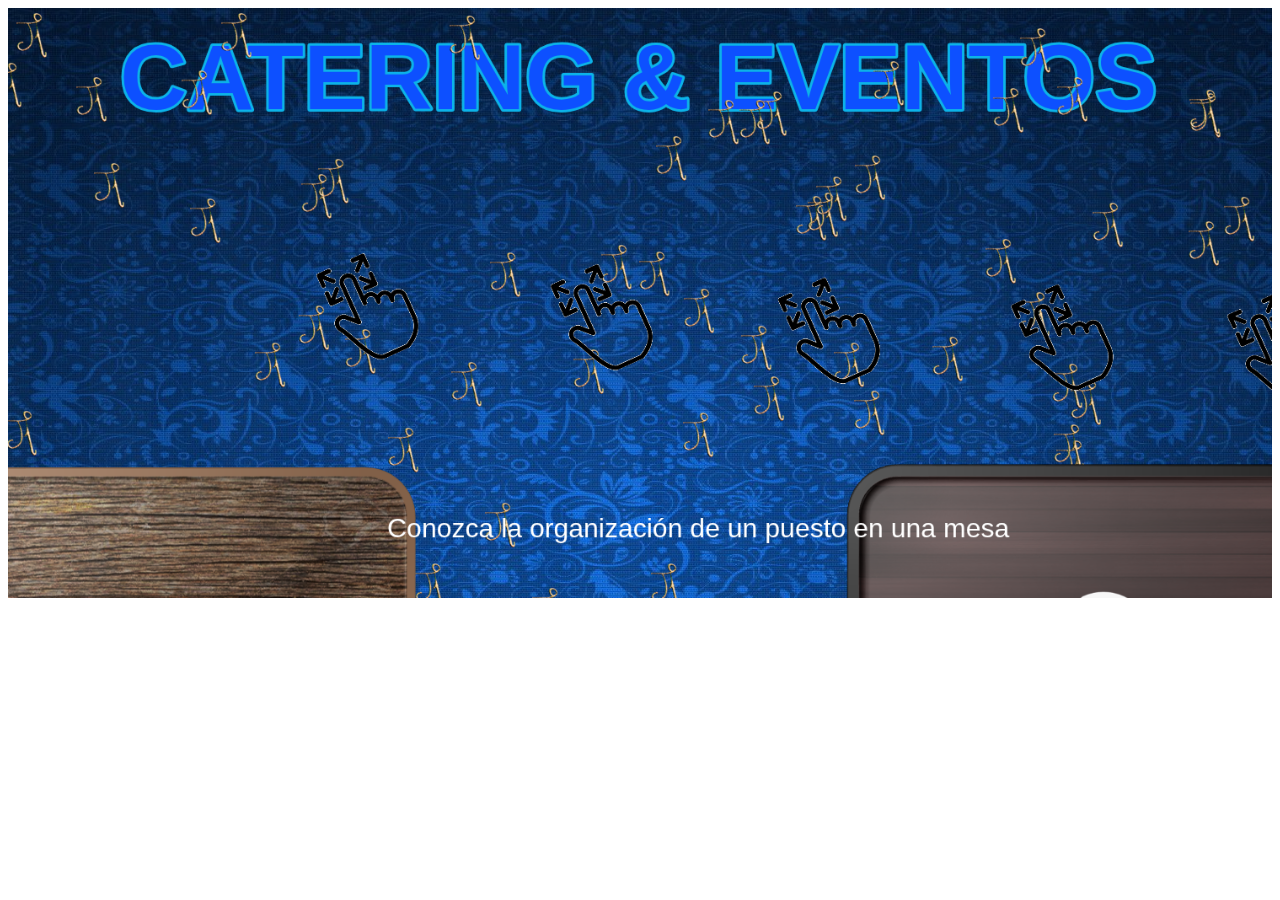
<file: index.html>
<!doctype html>
<html>

  <head>
   
    <!-- Se hace el llamado de la libreria phaser -->
    <script type="text/javascript" src="js/phaser.js"></script>
    <script src="js/game.js"></script>

    <!--<script src='core.js'></script>-->
    <!-- Para manejo del tooltip se usa esta libreria -->
    <script src="js/Phasetips.js"></script>  
    <!-- para el manejo del drag en el mapa -->
    <script src="js/phaser-kinetic-scrolling-plugin.js"></script> 
    
    <link rel=StyleSheet href="css/style.css" type="text/css" media=screen><link> 
    <link rel="icon" href="./favicon.png" type="image/png">

  </head>

  <body>
    <!---se incluyen los archivos de estilos, de phaser, del mapainteractivo y el principal main --->
    <meta content="text/html; charset=utf-8" http-equiv="Content-Type">
    
    <title>Interactive catering</title>
    <!--<link rel="stylesheet" type="text/css" href="style.css">-->

    <div id="MapInteractive" class="Game"></div>
    
   
    <!-- The Interactive Map -->
    
 
</body>

</html>
</file>
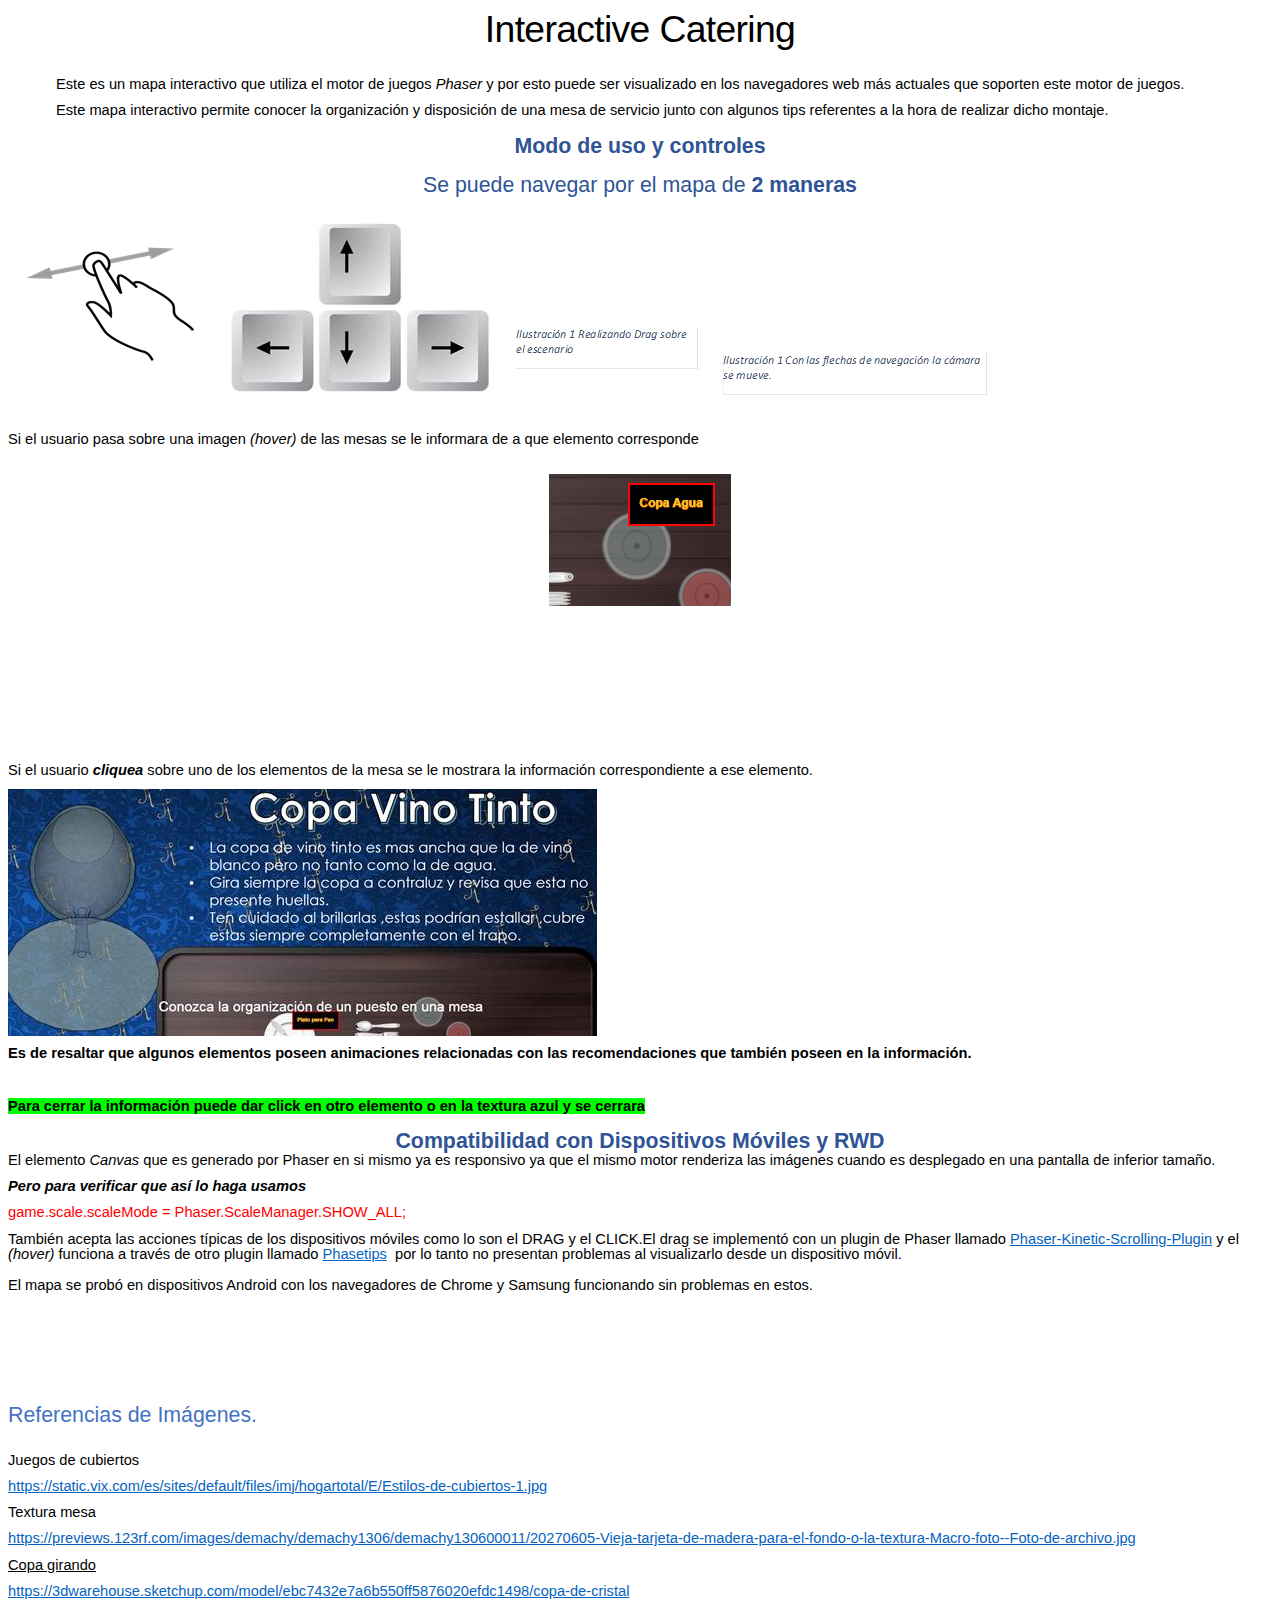
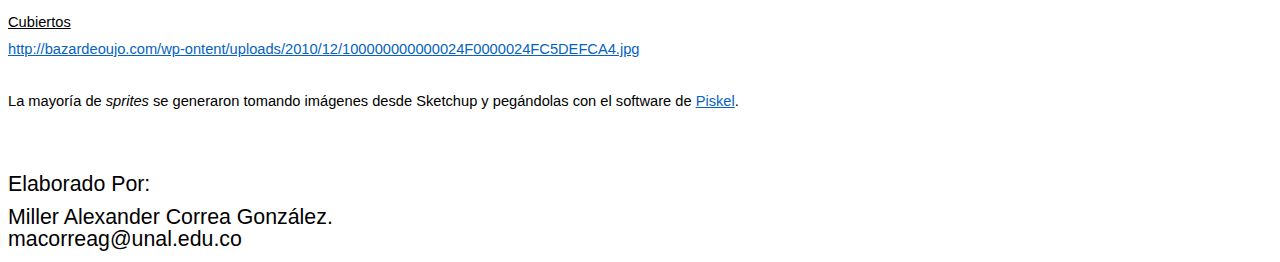
<file: Documentacion.htm>
<html xmlns:v="urn:schemas-microsoft-com:vml"
xmlns:o="urn:schemas-microsoft-com:office:office"
xmlns:w="urn:schemas-microsoft-com:office:word"
xmlns:m="http://schemas.microsoft.com/office/2004/12/omml"
xmlns="http://www.w3.org/TR/REC-html40">

<head>
<meta http-equiv=Content-Type content="text/html; charset=windows-1252">
<meta name=ProgId content=Word.Document>
<meta name=Generator content="Microsoft Word 15">
<meta name=Originator content="Microsoft Word 15">
<link rel=File-List href="Documentacion_archivos/filelist.xml">
<link rel=Edit-Time-Data href="Documentacion_archivos/editdata.mso">
<!--[if !mso]>
<style>
v\:* {behavior:url(#default#VML);}
o\:* {behavior:url(#default#VML);}
w\:* {behavior:url(#default#VML);}
.shape {behavior:url(#default#VML);}
</style>
<![endif]-->
<link rel=themeData href="Documentacion_archivos/themedata.thmx">
<link rel=colorSchemeMapping
href="Documentacion_archivos/colorschememapping.xml">
<!--[if gte mso 9]><xml>
 <w:WordDocument>
  <w:View>Print</w:View>
  <w:SpellingState>Clean</w:SpellingState>
  <w:GrammarState>Clean</w:GrammarState>
  <w:TrackMoves>false</w:TrackMoves>
  <w:TrackFormatting/>
  <w:HyphenationZone>21</w:HyphenationZone>
  <w:ValidateAgainstSchemas/>
  <w:SaveIfXMLInvalid>false</w:SaveIfXMLInvalid>
  <w:IgnoreMixedContent>false</w:IgnoreMixedContent>
  <w:AlwaysShowPlaceholderText>false</w:AlwaysShowPlaceholderText>
  <w:DoNotPromoteQF/>
  <w:LidThemeOther>ES-CO</w:LidThemeOther>
  <w:LidThemeAsian>X-NONE</w:LidThemeAsian>
  <w:LidThemeComplexScript>X-NONE</w:LidThemeComplexScript>
  <w:Compatibility>
   <w:BreakWrappedTables/>
   <w:SplitPgBreakAndParaMark/>
  </w:Compatibility>
  <w:BrowserLevel>MicrosoftInternetExplorer4</w:BrowserLevel>
  <m:mathPr>
   <m:mathFont m:val="Cambria Math"/>
   <m:brkBin m:val="before"/>
   <m:brkBinSub m:val="&#45;-"/>
   <m:smallFrac m:val="off"/>
   <m:dispDef/>
   <m:lMargin m:val="0"/>
   <m:rMargin m:val="0"/>
   <m:defJc m:val="centerGroup"/>
   <m:wrapIndent m:val="1440"/>
   <m:intLim m:val="subSup"/>
   <m:naryLim m:val="undOvr"/>
  </m:mathPr></w:WordDocument>
</xml><![endif]--><!--[if gte mso 9]><xml>
 <w:LatentStyles DefLockedState="false" DefUnhideWhenUsed="false"
  DefSemiHidden="false" DefQFormat="false" DefPriority="99"
  LatentStyleCount="375">
  <w:LsdException Locked="false" Priority="0" QFormat="true" Name="Normal"/>
  <w:LsdException Locked="false" Priority="9" QFormat="true" Name="heading 1"/>
  <w:LsdException Locked="false" Priority="9" SemiHidden="true"
   UnhideWhenUsed="true" QFormat="true" Name="heading 2"/>
  <w:LsdException Locked="false" Priority="9" SemiHidden="true"
   UnhideWhenUsed="true" QFormat="true" Name="heading 3"/>
  <w:LsdException Locked="false" Priority="9" SemiHidden="true"
   UnhideWhenUsed="true" QFormat="true" Name="heading 4"/>
  <w:LsdException Locked="false" Priority="9" SemiHidden="true"
   UnhideWhenUsed="true" QFormat="true" Name="heading 5"/>
  <w:LsdException Locked="false" Priority="9" SemiHidden="true"
   UnhideWhenUsed="true" QFormat="true" Name="heading 6"/>
  <w:LsdException Locked="false" Priority="9" SemiHidden="true"
   UnhideWhenUsed="true" QFormat="true" Name="heading 7"/>
  <w:LsdException Locked="false" Priority="9" SemiHidden="true"
   UnhideWhenUsed="true" QFormat="true" Name="heading 8"/>
  <w:LsdException Locked="false" Priority="9" SemiHidden="true"
   UnhideWhenUsed="true" QFormat="true" Name="heading 9"/>
  <w:LsdException Locked="false" SemiHidden="true" UnhideWhenUsed="true"
   Name="index 1"/>
  <w:LsdException Locked="false" SemiHidden="true" UnhideWhenUsed="true"
   Name="index 2"/>
  <w:LsdException Locked="false" SemiHidden="true" UnhideWhenUsed="true"
   Name="index 3"/>
  <w:LsdException Locked="false" SemiHidden="true" UnhideWhenUsed="true"
   Name="index 4"/>
  <w:LsdException Locked="false" SemiHidden="true" UnhideWhenUsed="true"
   Name="index 5"/>
  <w:LsdException Locked="false" SemiHidden="true" UnhideWhenUsed="true"
   Name="index 6"/>
  <w:LsdException Locked="false" SemiHidden="true" UnhideWhenUsed="true"
   Name="index 7"/>
  <w:LsdException Locked="false" SemiHidden="true" UnhideWhenUsed="true"
   Name="index 8"/>
  <w:LsdException Locked="false" SemiHidden="true" UnhideWhenUsed="true"
   Name="index 9"/>
  <w:LsdException Locked="false" Priority="39" SemiHidden="true"
   UnhideWhenUsed="true" Name="toc 1"/>
  <w:LsdException Locked="false" Priority="39" SemiHidden="true"
   UnhideWhenUsed="true" Name="toc 2"/>
  <w:LsdException Locked="false" Priority="39" SemiHidden="true"
   UnhideWhenUsed="true" Name="toc 3"/>
  <w:LsdException Locked="false" Priority="39" SemiHidden="true"
   UnhideWhenUsed="true" Name="toc 4"/>
  <w:LsdException Locked="false" Priority="39" SemiHidden="true"
   UnhideWhenUsed="true" Name="toc 5"/>
  <w:LsdException Locked="false" Priority="39" SemiHidden="true"
   UnhideWhenUsed="true" Name="toc 6"/>
  <w:LsdException Locked="false" Priority="39" SemiHidden="true"
   UnhideWhenUsed="true" Name="toc 7"/>
  <w:LsdException Locked="false" Priority="39" SemiHidden="true"
   UnhideWhenUsed="true" Name="toc 8"/>
  <w:LsdException Locked="false" Priority="39" SemiHidden="true"
   UnhideWhenUsed="true" Name="toc 9"/>
  <w:LsdException Locked="false" SemiHidden="true" UnhideWhenUsed="true"
   Name="Normal Indent"/>
  <w:LsdException Locked="false" SemiHidden="true" UnhideWhenUsed="true"
   Name="footnote text"/>
  <w:LsdException Locked="false" SemiHidden="true" UnhideWhenUsed="true"
   Name="annotation text"/>
  <w:LsdException Locked="false" SemiHidden="true" UnhideWhenUsed="true"
   Name="header"/>
  <w:LsdException Locked="false" SemiHidden="true" UnhideWhenUsed="true"
   Name="footer"/>
  <w:LsdException Locked="false" SemiHidden="true" UnhideWhenUsed="true"
   Name="index heading"/>
  <w:LsdException Locked="false" Priority="35" QFormat="true" Name="caption"/>
  <w:LsdException Locked="false" SemiHidden="true" UnhideWhenUsed="true"
   Name="table of figures"/>
  <w:LsdException Locked="false" SemiHidden="true" UnhideWhenUsed="true"
   Name="envelope address"/>
  <w:LsdException Locked="false" SemiHidden="true" UnhideWhenUsed="true"
   Name="envelope return"/>
  <w:LsdException Locked="false" SemiHidden="true" UnhideWhenUsed="true"
   Name="footnote reference"/>
  <w:LsdException Locked="false" SemiHidden="true" UnhideWhenUsed="true"
   Name="annotation reference"/>
  <w:LsdException Locked="false" SemiHidden="true" UnhideWhenUsed="true"
   Name="line number"/>
  <w:LsdException Locked="false" SemiHidden="true" UnhideWhenUsed="true"
   Name="page number"/>
  <w:LsdException Locked="false" SemiHidden="true" UnhideWhenUsed="true"
   Name="endnote reference"/>
  <w:LsdException Locked="false" SemiHidden="true" UnhideWhenUsed="true"
   Name="endnote text"/>
  <w:LsdException Locked="false" SemiHidden="true" UnhideWhenUsed="true"
   Name="table of authorities"/>
  <w:LsdException Locked="false" SemiHidden="true" UnhideWhenUsed="true"
   Name="macro"/>
  <w:LsdException Locked="false" SemiHidden="true" UnhideWhenUsed="true"
   Name="toa heading"/>
  <w:LsdException Locked="false" SemiHidden="true" UnhideWhenUsed="true"
   Name="List"/>
  <w:LsdException Locked="false" SemiHidden="true" UnhideWhenUsed="true"
   Name="List Bullet"/>
  <w:LsdException Locked="false" SemiHidden="true" UnhideWhenUsed="true"
   Name="List Number"/>
  <w:LsdException Locked="false" SemiHidden="true" UnhideWhenUsed="true"
   Name="List 2"/>
  <w:LsdException Locked="false" SemiHidden="true" UnhideWhenUsed="true"
   Name="List 3"/>
  <w:LsdException Locked="false" SemiHidden="true" UnhideWhenUsed="true"
   Name="List 4"/>
  <w:LsdException Locked="false" SemiHidden="true" UnhideWhenUsed="true"
   Name="List 5"/>
  <w:LsdException Locked="false" SemiHidden="true" UnhideWhenUsed="true"
   Name="List Bullet 2"/>
  <w:LsdException Locked="false" SemiHidden="true" UnhideWhenUsed="true"
   Name="List Bullet 3"/>
  <w:LsdException Locked="false" SemiHidden="true" UnhideWhenUsed="true"
   Name="List Bullet 4"/>
  <w:LsdException Locked="false" SemiHidden="true" UnhideWhenUsed="true"
   Name="List Bullet 5"/>
  <w:LsdException Locked="false" SemiHidden="true" UnhideWhenUsed="true"
   Name="List Number 2"/>
  <w:LsdException Locked="false" SemiHidden="true" UnhideWhenUsed="true"
   Name="List Number 3"/>
  <w:LsdException Locked="false" SemiHidden="true" UnhideWhenUsed="true"
   Name="List Number 4"/>
  <w:LsdException Locked="false" SemiHidden="true" UnhideWhenUsed="true"
   Name="List Number 5"/>
  <w:LsdException Locked="false" Priority="10" QFormat="true" Name="Title"/>
  <w:LsdException Locked="false" SemiHidden="true" UnhideWhenUsed="true"
   Name="Closing"/>
  <w:LsdException Locked="false" SemiHidden="true" UnhideWhenUsed="true"
   Name="Signature"/>
  <w:LsdException Locked="false" Priority="1" SemiHidden="true"
   UnhideWhenUsed="true" Name="Default Paragraph Font"/>
  <w:LsdException Locked="false" SemiHidden="true" UnhideWhenUsed="true"
   Name="Body Text"/>
  <w:LsdException Locked="false" SemiHidden="true" UnhideWhenUsed="true"
   Name="Body Text Indent"/>
  <w:LsdException Locked="false" SemiHidden="true" UnhideWhenUsed="true"
   Name="List Continue"/>
  <w:LsdException Locked="false" SemiHidden="true" UnhideWhenUsed="true"
   Name="List Continue 2"/>
  <w:LsdException Locked="false" SemiHidden="true" UnhideWhenUsed="true"
   Name="List Continue 3"/>
  <w:LsdException Locked="false" SemiHidden="true" UnhideWhenUsed="true"
   Name="List Continue 4"/>
  <w:LsdException Locked="false" SemiHidden="true" UnhideWhenUsed="true"
   Name="List Continue 5"/>
  <w:LsdException Locked="false" SemiHidden="true" UnhideWhenUsed="true"
   Name="Message Header"/>
  <w:LsdException Locked="false" Priority="11" QFormat="true" Name="Subtitle"/>
  <w:LsdException Locked="false" SemiHidden="true" UnhideWhenUsed="true"
   Name="Salutation"/>
  <w:LsdException Locked="false" SemiHidden="true" UnhideWhenUsed="true"
   Name="Date"/>
  <w:LsdException Locked="false" SemiHidden="true" UnhideWhenUsed="true"
   Name="Body Text First Indent"/>
  <w:LsdException Locked="false" SemiHidden="true" UnhideWhenUsed="true"
   Name="Body Text First Indent 2"/>
  <w:LsdException Locked="false" SemiHidden="true" UnhideWhenUsed="true"
   Name="Note Heading"/>
  <w:LsdException Locked="false" SemiHidden="true" UnhideWhenUsed="true"
   Name="Body Text 2"/>
  <w:LsdException Locked="false" SemiHidden="true" UnhideWhenUsed="true"
   Name="Body Text 3"/>
  <w:LsdException Locked="false" SemiHidden="true" UnhideWhenUsed="true"
   Name="Body Text Indent 2"/>
  <w:LsdException Locked="false" SemiHidden="true" UnhideWhenUsed="true"
   Name="Body Text Indent 3"/>
  <w:LsdException Locked="false" SemiHidden="true" UnhideWhenUsed="true"
   Name="Block Text"/>
  <w:LsdException Locked="false" SemiHidden="true" UnhideWhenUsed="true"
   Name="Hyperlink"/>
  <w:LsdException Locked="false" SemiHidden="true" UnhideWhenUsed="true"
   Name="FollowedHyperlink"/>
  <w:LsdException Locked="false" Priority="22" QFormat="true" Name="Strong"/>
  <w:LsdException Locked="false" Priority="20" QFormat="true" Name="Emphasis"/>
  <w:LsdException Locked="false" SemiHidden="true" UnhideWhenUsed="true"
   Name="Document Map"/>
  <w:LsdException Locked="false" SemiHidden="true" UnhideWhenUsed="true"
   Name="Plain Text"/>
  <w:LsdException Locked="false" SemiHidden="true" UnhideWhenUsed="true"
   Name="E-mail Signature"/>
  <w:LsdException Locked="false" SemiHidden="true" UnhideWhenUsed="true"
   Name="HTML Top of Form"/>
  <w:LsdException Locked="false" SemiHidden="true" UnhideWhenUsed="true"
   Name="HTML Bottom of Form"/>
  <w:LsdException Locked="false" SemiHidden="true" UnhideWhenUsed="true"
   Name="Normal (Web)"/>
  <w:LsdException Locked="false" SemiHidden="true" UnhideWhenUsed="true"
   Name="HTML Acronym"/>
  <w:LsdException Locked="false" SemiHidden="true" UnhideWhenUsed="true"
   Name="HTML Address"/>
  <w:LsdException Locked="false" SemiHidden="true" UnhideWhenUsed="true"
   Name="HTML Cite"/>
  <w:LsdException Locked="false" SemiHidden="true" UnhideWhenUsed="true"
   Name="HTML Code"/>
  <w:LsdException Locked="false" SemiHidden="true" UnhideWhenUsed="true"
   Name="HTML Definition"/>
  <w:LsdException Locked="false" SemiHidden="true" UnhideWhenUsed="true"
   Name="HTML Keyboard"/>
  <w:LsdException Locked="false" SemiHidden="true" UnhideWhenUsed="true"
   Name="HTML Preformatted"/>
  <w:LsdException Locked="false" SemiHidden="true" UnhideWhenUsed="true"
   Name="HTML Sample"/>
  <w:LsdException Locked="false" SemiHidden="true" UnhideWhenUsed="true"
   Name="HTML Typewriter"/>
  <w:LsdException Locked="false" SemiHidden="true" UnhideWhenUsed="true"
   Name="HTML Variable"/>
  <w:LsdException Locked="false" SemiHidden="true" UnhideWhenUsed="true"
   Name="Normal Table"/>
  <w:LsdException Locked="false" SemiHidden="true" UnhideWhenUsed="true"
   Name="annotation subject"/>
  <w:LsdException Locked="false" SemiHidden="true" UnhideWhenUsed="true"
   Name="No List"/>
  <w:LsdException Locked="false" SemiHidden="true" UnhideWhenUsed="true"
   Name="Outline List 1"/>
  <w:LsdException Locked="false" SemiHidden="true" UnhideWhenUsed="true"
   Name="Outline List 2"/>
  <w:LsdException Locked="false" SemiHidden="true" UnhideWhenUsed="true"
   Name="Outline List 3"/>
  <w:LsdException Locked="false" SemiHidden="true" UnhideWhenUsed="true"
   Name="Table Simple 1"/>
  <w:LsdException Locked="false" SemiHidden="true" UnhideWhenUsed="true"
   Name="Table Simple 2"/>
  <w:LsdException Locked="false" SemiHidden="true" UnhideWhenUsed="true"
   Name="Table Simple 3"/>
  <w:LsdException Locked="false" SemiHidden="true" UnhideWhenUsed="true"
   Name="Table Classic 1"/>
  <w:LsdException Locked="false" SemiHidden="true" UnhideWhenUsed="true"
   Name="Table Classic 2"/>
  <w:LsdException Locked="false" SemiHidden="true" UnhideWhenUsed="true"
   Name="Table Classic 3"/>
  <w:LsdException Locked="false" SemiHidden="true" UnhideWhenUsed="true"
   Name="Table Classic 4"/>
  <w:LsdException Locked="false" SemiHidden="true" UnhideWhenUsed="true"
   Name="Table Colorful 1"/>
  <w:LsdException Locked="false" SemiHidden="true" UnhideWhenUsed="true"
   Name="Table Colorful 2"/>
  <w:LsdException Locked="false" SemiHidden="true" UnhideWhenUsed="true"
   Name="Table Colorful 3"/>
  <w:LsdException Locked="false" SemiHidden="true" UnhideWhenUsed="true"
   Name="Table Columns 1"/>
  <w:LsdException Locked="false" SemiHidden="true" UnhideWhenUsed="true"
   Name="Table Columns 2"/>
  <w:LsdException Locked="false" SemiHidden="true" UnhideWhenUsed="true"
   Name="Table Columns 3"/>
  <w:LsdException Locked="false" SemiHidden="true" UnhideWhenUsed="true"
   Name="Table Columns 4"/>
  <w:LsdException Locked="false" SemiHidden="true" UnhideWhenUsed="true"
   Name="Table Columns 5"/>
  <w:LsdException Locked="false" SemiHidden="true" UnhideWhenUsed="true"
   Name="Table Grid 1"/>
  <w:LsdException Locked="false" SemiHidden="true" UnhideWhenUsed="true"
   Name="Table Grid 2"/>
  <w:LsdException Locked="false" SemiHidden="true" UnhideWhenUsed="true"
   Name="Table Grid 3"/>
  <w:LsdException Locked="false" SemiHidden="true" UnhideWhenUsed="true"
   Name="Table Grid 4"/>
  <w:LsdException Locked="false" SemiHidden="true" UnhideWhenUsed="true"
   Name="Table Grid 5"/>
  <w:LsdException Locked="false" SemiHidden="true" UnhideWhenUsed="true"
   Name="Table Grid 6"/>
  <w:LsdException Locked="false" SemiHidden="true" UnhideWhenUsed="true"
   Name="Table Grid 7"/>
  <w:LsdException Locked="false" SemiHidden="true" UnhideWhenUsed="true"
   Name="Table Grid 8"/>
  <w:LsdException Locked="false" SemiHidden="true" UnhideWhenUsed="true"
   Name="Table List 1"/>
  <w:LsdException Locked="false" SemiHidden="true" UnhideWhenUsed="true"
   Name="Table List 2"/>
  <w:LsdException Locked="false" SemiHidden="true" UnhideWhenUsed="true"
   Name="Table List 3"/>
  <w:LsdException Locked="false" SemiHidden="true" UnhideWhenUsed="true"
   Name="Table List 4"/>
  <w:LsdException Locked="false" SemiHidden="true" UnhideWhenUsed="true"
   Name="Table List 5"/>
  <w:LsdException Locked="false" SemiHidden="true" UnhideWhenUsed="true"
   Name="Table List 6"/>
  <w:LsdException Locked="false" SemiHidden="true" UnhideWhenUsed="true"
   Name="Table List 7"/>
  <w:LsdException Locked="false" SemiHidden="true" UnhideWhenUsed="true"
   Name="Table List 8"/>
  <w:LsdException Locked="false" SemiHidden="true" UnhideWhenUsed="true"
   Name="Table 3D effects 1"/>
  <w:LsdException Locked="false" SemiHidden="true" UnhideWhenUsed="true"
   Name="Table 3D effects 2"/>
  <w:LsdException Locked="false" SemiHidden="true" UnhideWhenUsed="true"
   Name="Table 3D effects 3"/>
  <w:LsdException Locked="false" SemiHidden="true" UnhideWhenUsed="true"
   Name="Table Contemporary"/>
  <w:LsdException Locked="false" SemiHidden="true" UnhideWhenUsed="true"
   Name="Table Elegant"/>
  <w:LsdException Locked="false" SemiHidden="true" UnhideWhenUsed="true"
   Name="Table Professional"/>
  <w:LsdException Locked="false" SemiHidden="true" UnhideWhenUsed="true"
   Name="Table Subtle 1"/>
  <w:LsdException Locked="false" SemiHidden="true" UnhideWhenUsed="true"
   Name="Table Subtle 2"/>
  <w:LsdException Locked="false" SemiHidden="true" UnhideWhenUsed="true"
   Name="Table Web 1"/>
  <w:LsdException Locked="false" SemiHidden="true" UnhideWhenUsed="true"
   Name="Table Web 2"/>
  <w:LsdException Locked="false" SemiHidden="true" UnhideWhenUsed="true"
   Name="Table Web 3"/>
  <w:LsdException Locked="false" SemiHidden="true" UnhideWhenUsed="true"
   Name="Balloon Text"/>
  <w:LsdException Locked="false" Priority="39" Name="Table Grid"/>
  <w:LsdException Locked="false" SemiHidden="true" UnhideWhenUsed="true"
   Name="Table Theme"/>
  <w:LsdException Locked="false" SemiHidden="true" Name="Placeholder Text"/>
  <w:LsdException Locked="false" Priority="1" QFormat="true" Name="No Spacing"/>
  <w:LsdException Locked="false" Priority="60" Name="Light Shading"/>
  <w:LsdException Locked="false" Priority="61" Name="Light List"/>
  <w:LsdException Locked="false" Priority="62" Name="Light Grid"/>
  <w:LsdException Locked="false" Priority="63" Name="Medium Shading 1"/>
  <w:LsdException Locked="false" Priority="64" Name="Medium Shading 2"/>
  <w:LsdException Locked="false" Priority="65" Name="Medium List 1"/>
  <w:LsdException Locked="false" Priority="66" Name="Medium List 2"/>
  <w:LsdException Locked="false" Priority="67" Name="Medium Grid 1"/>
  <w:LsdException Locked="false" Priority="68" Name="Medium Grid 2"/>
  <w:LsdException Locked="false" Priority="69" Name="Medium Grid 3"/>
  <w:LsdException Locked="false" Priority="70" Name="Dark List"/>
  <w:LsdException Locked="false" Priority="71" Name="Colorful Shading"/>
  <w:LsdException Locked="false" Priority="72" Name="Colorful List"/>
  <w:LsdException Locked="false" Priority="73" Name="Colorful Grid"/>
  <w:LsdException Locked="false" Priority="60" Name="Light Shading Accent 1"/>
  <w:LsdException Locked="false" Priority="61" Name="Light List Accent 1"/>
  <w:LsdException Locked="false" Priority="62" Name="Light Grid Accent 1"/>
  <w:LsdException Locked="false" Priority="63" Name="Medium Shading 1 Accent 1"/>
  <w:LsdException Locked="false" Priority="64" Name="Medium Shading 2 Accent 1"/>
  <w:LsdException Locked="false" Priority="65" Name="Medium List 1 Accent 1"/>
  <w:LsdException Locked="false" SemiHidden="true" Name="Revision"/>
  <w:LsdException Locked="false" Priority="34" QFormat="true"
   Name="List Paragraph"/>
  <w:LsdException Locked="false" Priority="29" QFormat="true" Name="Quote"/>
  <w:LsdException Locked="false" Priority="30" QFormat="true"
   Name="Intense Quote"/>
  <w:LsdException Locked="false" Priority="66" Name="Medium List 2 Accent 1"/>
  <w:LsdException Locked="false" Priority="67" Name="Medium Grid 1 Accent 1"/>
  <w:LsdException Locked="false" Priority="68" Name="Medium Grid 2 Accent 1"/>
  <w:LsdException Locked="false" Priority="69" Name="Medium Grid 3 Accent 1"/>
  <w:LsdException Locked="false" Priority="70" Name="Dark List Accent 1"/>
  <w:LsdException Locked="false" Priority="71" Name="Colorful Shading Accent 1"/>
  <w:LsdException Locked="false" Priority="72" Name="Colorful List Accent 1"/>
  <w:LsdException Locked="false" Priority="73" Name="Colorful Grid Accent 1"/>
  <w:LsdException Locked="false" Priority="60" Name="Light Shading Accent 2"/>
  <w:LsdException Locked="false" Priority="61" Name="Light List Accent 2"/>
  <w:LsdException Locked="false" Priority="62" Name="Light Grid Accent 2"/>
  <w:LsdException Locked="false" Priority="63" Name="Medium Shading 1 Accent 2"/>
  <w:LsdException Locked="false" Priority="64" Name="Medium Shading 2 Accent 2"/>
  <w:LsdException Locked="false" Priority="65" Name="Medium List 1 Accent 2"/>
  <w:LsdException Locked="false" Priority="66" Name="Medium List 2 Accent 2"/>
  <w:LsdException Locked="false" Priority="67" Name="Medium Grid 1 Accent 2"/>
  <w:LsdException Locked="false" Priority="68" Name="Medium Grid 2 Accent 2"/>
  <w:LsdException Locked="false" Priority="69" Name="Medium Grid 3 Accent 2"/>
  <w:LsdException Locked="false" Priority="70" Name="Dark List Accent 2"/>
  <w:LsdException Locked="false" Priority="71" Name="Colorful Shading Accent 2"/>
  <w:LsdException Locked="false" Priority="72" Name="Colorful List Accent 2"/>
  <w:LsdException Locked="false" Priority="73" Name="Colorful Grid Accent 2"/>
  <w:LsdException Locked="false" Priority="60" Name="Light Shading Accent 3"/>
  <w:LsdException Locked="false" Priority="61" Name="Light List Accent 3"/>
  <w:LsdException Locked="false" Priority="62" Name="Light Grid Accent 3"/>
  <w:LsdException Locked="false" Priority="63" Name="Medium Shading 1 Accent 3"/>
  <w:LsdException Locked="false" Priority="64" Name="Medium Shading 2 Accent 3"/>
  <w:LsdException Locked="false" Priority="65" Name="Medium List 1 Accent 3"/>
  <w:LsdException Locked="false" Priority="66" Name="Medium List 2 Accent 3"/>
  <w:LsdException Locked="false" Priority="67" Name="Medium Grid 1 Accent 3"/>
  <w:LsdException Locked="false" Priority="68" Name="Medium Grid 2 Accent 3"/>
  <w:LsdException Locked="false" Priority="69" Name="Medium Grid 3 Accent 3"/>
  <w:LsdException Locked="false" Priority="70" Name="Dark List Accent 3"/>
  <w:LsdException Locked="false" Priority="71" Name="Colorful Shading Accent 3"/>
  <w:LsdException Locked="false" Priority="72" Name="Colorful List Accent 3"/>
  <w:LsdException Locked="false" Priority="73" Name="Colorful Grid Accent 3"/>
  <w:LsdException Locked="false" Priority="60" Name="Light Shading Accent 4"/>
  <w:LsdException Locked="false" Priority="61" Name="Light List Accent 4"/>
  <w:LsdException Locked="false" Priority="62" Name="Light Grid Accent 4"/>
  <w:LsdException Locked="false" Priority="63" Name="Medium Shading 1 Accent 4"/>
  <w:LsdException Locked="false" Priority="64" Name="Medium Shading 2 Accent 4"/>
  <w:LsdException Locked="false" Priority="65" Name="Medium List 1 Accent 4"/>
  <w:LsdException Locked="false" Priority="66" Name="Medium List 2 Accent 4"/>
  <w:LsdException Locked="false" Priority="67" Name="Medium Grid 1 Accent 4"/>
  <w:LsdException Locked="false" Priority="68" Name="Medium Grid 2 Accent 4"/>
  <w:LsdException Locked="false" Priority="69" Name="Medium Grid 3 Accent 4"/>
  <w:LsdException Locked="false" Priority="70" Name="Dark List Accent 4"/>
  <w:LsdException Locked="false" Priority="71" Name="Colorful Shading Accent 4"/>
  <w:LsdException Locked="false" Priority="72" Name="Colorful List Accent 4"/>
  <w:LsdException Locked="false" Priority="73" Name="Colorful Grid Accent 4"/>
  <w:LsdException Locked="false" Priority="60" Name="Light Shading Accent 5"/>
  <w:LsdException Locked="false" Priority="61" Name="Light List Accent 5"/>
  <w:LsdException Locked="false" Priority="62" Name="Light Grid Accent 5"/>
  <w:LsdException Locked="false" Priority="63" Name="Medium Shading 1 Accent 5"/>
  <w:LsdException Locked="false" Priority="64" Name="Medium Shading 2 Accent 5"/>
  <w:LsdException Locked="false" Priority="65" Name="Medium List 1 Accent 5"/>
  <w:LsdException Locked="false" Priority="66" Name="Medium List 2 Accent 5"/>
  <w:LsdException Locked="false" Priority="67" Name="Medium Grid 1 Accent 5"/>
  <w:LsdException Locked="false" Priority="68" Name="Medium Grid 2 Accent 5"/>
  <w:LsdException Locked="false" Priority="69" Name="Medium Grid 3 Accent 5"/>
  <w:LsdException Locked="false" Priority="70" Name="Dark List Accent 5"/>
  <w:LsdException Locked="false" Priority="71" Name="Colorful Shading Accent 5"/>
  <w:LsdException Locked="false" Priority="72" Name="Colorful List Accent 5"/>
  <w:LsdException Locked="false" Priority="73" Name="Colorful Grid Accent 5"/>
  <w:LsdException Locked="false" Priority="60" Name="Light Shading Accent 6"/>
  <w:LsdException Locked="false" Priority="61" Name="Light List Accent 6"/>
  <w:LsdException Locked="false" Priority="62" Name="Light Grid Accent 6"/>
  <w:LsdException Locked="false" Priority="63" Name="Medium Shading 1 Accent 6"/>
  <w:LsdException Locked="false" Priority="64" Name="Medium Shading 2 Accent 6"/>
  <w:LsdException Locked="false" Priority="65" Name="Medium List 1 Accent 6"/>
  <w:LsdException Locked="false" Priority="66" Name="Medium List 2 Accent 6"/>
  <w:LsdException Locked="false" Priority="67" Name="Medium Grid 1 Accent 6"/>
  <w:LsdException Locked="false" Priority="68" Name="Medium Grid 2 Accent 6"/>
  <w:LsdException Locked="false" Priority="69" Name="Medium Grid 3 Accent 6"/>
  <w:LsdException Locked="false" Priority="70" Name="Dark List Accent 6"/>
  <w:LsdException Locked="false" Priority="71" Name="Colorful Shading Accent 6"/>
  <w:LsdException Locked="false" Priority="72" Name="Colorful List Accent 6"/>
  <w:LsdException Locked="false" Priority="73" Name="Colorful Grid Accent 6"/>
  <w:LsdException Locked="false" Priority="19" QFormat="true"
   Name="Subtle Emphasis"/>
  <w:LsdException Locked="false" Priority="21" QFormat="true"
   Name="Intense Emphasis"/>
  <w:LsdException Locked="false" Priority="31" QFormat="true"
   Name="Subtle Reference"/>
  <w:LsdException Locked="false" Priority="32" QFormat="true"
   Name="Intense Reference"/>
  <w:LsdException Locked="false" Priority="33" QFormat="true" Name="Book Title"/>
  <w:LsdException Locked="false" Priority="37" SemiHidden="true"
   UnhideWhenUsed="true" Name="Bibliography"/>
  <w:LsdException Locked="false" Priority="39" SemiHidden="true"
   UnhideWhenUsed="true" QFormat="true" Name="TOC Heading"/>
  <w:LsdException Locked="false" Priority="41" Name="Plain Table 1"/>
  <w:LsdException Locked="false" Priority="42" Name="Plain Table 2"/>
  <w:LsdException Locked="false" Priority="43" Name="Plain Table 3"/>
  <w:LsdException Locked="false" Priority="44" Name="Plain Table 4"/>
  <w:LsdException Locked="false" Priority="45" Name="Plain Table 5"/>
  <w:LsdException Locked="false" Priority="40" Name="Grid Table Light"/>
  <w:LsdException Locked="false" Priority="46" Name="Grid Table 1 Light"/>
  <w:LsdException Locked="false" Priority="47" Name="Grid Table 2"/>
  <w:LsdException Locked="false" Priority="48" Name="Grid Table 3"/>
  <w:LsdException Locked="false" Priority="49" Name="Grid Table 4"/>
  <w:LsdException Locked="false" Priority="50" Name="Grid Table 5 Dark"/>
  <w:LsdException Locked="false" Priority="51" Name="Grid Table 6 Colorful"/>
  <w:LsdException Locked="false" Priority="52" Name="Grid Table 7 Colorful"/>
  <w:LsdException Locked="false" Priority="46"
   Name="Grid Table 1 Light Accent 1"/>
  <w:LsdException Locked="false" Priority="47" Name="Grid Table 2 Accent 1"/>
  <w:LsdException Locked="false" Priority="48" Name="Grid Table 3 Accent 1"/>
  <w:LsdException Locked="false" Priority="49" Name="Grid Table 4 Accent 1"/>
  <w:LsdException Locked="false" Priority="50" Name="Grid Table 5 Dark Accent 1"/>
  <w:LsdException Locked="false" Priority="51"
   Name="Grid Table 6 Colorful Accent 1"/>
  <w:LsdException Locked="false" Priority="52"
   Name="Grid Table 7 Colorful Accent 1"/>
  <w:LsdException Locked="false" Priority="46"
   Name="Grid Table 1 Light Accent 2"/>
  <w:LsdException Locked="false" Priority="47" Name="Grid Table 2 Accent 2"/>
  <w:LsdException Locked="false" Priority="48" Name="Grid Table 3 Accent 2"/>
  <w:LsdException Locked="false" Priority="49" Name="Grid Table 4 Accent 2"/>
  <w:LsdException Locked="false" Priority="50" Name="Grid Table 5 Dark Accent 2"/>
  <w:LsdException Locked="false" Priority="51"
   Name="Grid Table 6 Colorful Accent 2"/>
  <w:LsdException Locked="false" Priority="52"
   Name="Grid Table 7 Colorful Accent 2"/>
  <w:LsdException Locked="false" Priority="46"
   Name="Grid Table 1 Light Accent 3"/>
  <w:LsdException Locked="false" Priority="47" Name="Grid Table 2 Accent 3"/>
  <w:LsdException Locked="false" Priority="48" Name="Grid Table 3 Accent 3"/>
  <w:LsdException Locked="false" Priority="49" Name="Grid Table 4 Accent 3"/>
  <w:LsdException Locked="false" Priority="50" Name="Grid Table 5 Dark Accent 3"/>
  <w:LsdException Locked="false" Priority="51"
   Name="Grid Table 6 Colorful Accent 3"/>
  <w:LsdException Locked="false" Priority="52"
   Name="Grid Table 7 Colorful Accent 3"/>
  <w:LsdException Locked="false" Priority="46"
   Name="Grid Table 1 Light Accent 4"/>
  <w:LsdException Locked="false" Priority="47" Name="Grid Table 2 Accent 4"/>
  <w:LsdException Locked="false" Priority="48" Name="Grid Table 3 Accent 4"/>
  <w:LsdException Locked="false" Priority="49" Name="Grid Table 4 Accent 4"/>
  <w:LsdException Locked="false" Priority="50" Name="Grid Table 5 Dark Accent 4"/>
  <w:LsdException Locked="false" Priority="51"
   Name="Grid Table 6 Colorful Accent 4"/>
  <w:LsdException Locked="false" Priority="52"
   Name="Grid Table 7 Colorful Accent 4"/>
  <w:LsdException Locked="false" Priority="46"
   Name="Grid Table 1 Light Accent 5"/>
  <w:LsdException Locked="false" Priority="47" Name="Grid Table 2 Accent 5"/>
  <w:LsdException Locked="false" Priority="48" Name="Grid Table 3 Accent 5"/>
  <w:LsdException Locked="false" Priority="49" Name="Grid Table 4 Accent 5"/>
  <w:LsdException Locked="false" Priority="50" Name="Grid Table 5 Dark Accent 5"/>
  <w:LsdException Locked="false" Priority="51"
   Name="Grid Table 6 Colorful Accent 5"/>
  <w:LsdException Locked="false" Priority="52"
   Name="Grid Table 7 Colorful Accent 5"/>
  <w:LsdException Locked="false" Priority="46"
   Name="Grid Table 1 Light Accent 6"/>
  <w:LsdException Locked="false" Priority="47" Name="Grid Table 2 Accent 6"/>
  <w:LsdException Locked="false" Priority="48" Name="Grid Table 3 Accent 6"/>
  <w:LsdException Locked="false" Priority="49" Name="Grid Table 4 Accent 6"/>
  <w:LsdException Locked="false" Priority="50" Name="Grid Table 5 Dark Accent 6"/>
  <w:LsdException Locked="false" Priority="51"
   Name="Grid Table 6 Colorful Accent 6"/>
  <w:LsdException Locked="false" Priority="52"
   Name="Grid Table 7 Colorful Accent 6"/>
  <w:LsdException Locked="false" Priority="46" Name="List Table 1 Light"/>
  <w:LsdException Locked="false" Priority="47" Name="List Table 2"/>
  <w:LsdException Locked="false" Priority="48" Name="List Table 3"/>
  <w:LsdException Locked="false" Priority="49" Name="List Table 4"/>
  <w:LsdException Locked="false" Priority="50" Name="List Table 5 Dark"/>
  <w:LsdException Locked="false" Priority="51" Name="List Table 6 Colorful"/>
  <w:LsdException Locked="false" Priority="52" Name="List Table 7 Colorful"/>
  <w:LsdException Locked="false" Priority="46"
   Name="List Table 1 Light Accent 1"/>
  <w:LsdException Locked="false" Priority="47" Name="List Table 2 Accent 1"/>
  <w:LsdException Locked="false" Priority="48" Name="List Table 3 Accent 1"/>
  <w:LsdException Locked="false" Priority="49" Name="List Table 4 Accent 1"/>
  <w:LsdException Locked="false" Priority="50" Name="List Table 5 Dark Accent 1"/>
  <w:LsdException Locked="false" Priority="51"
   Name="List Table 6 Colorful Accent 1"/>
  <w:LsdException Locked="false" Priority="52"
   Name="List Table 7 Colorful Accent 1"/>
  <w:LsdException Locked="false" Priority="46"
   Name="List Table 1 Light Accent 2"/>
  <w:LsdException Locked="false" Priority="47" Name="List Table 2 Accent 2"/>
  <w:LsdException Locked="false" Priority="48" Name="List Table 3 Accent 2"/>
  <w:LsdException Locked="false" Priority="49" Name="List Table 4 Accent 2"/>
  <w:LsdException Locked="false" Priority="50" Name="List Table 5 Dark Accent 2"/>
  <w:LsdException Locked="false" Priority="51"
   Name="List Table 6 Colorful Accent 2"/>
  <w:LsdException Locked="false" Priority="52"
   Name="List Table 7 Colorful Accent 2"/>
  <w:LsdException Locked="false" Priority="46"
   Name="List Table 1 Light Accent 3"/>
  <w:LsdException Locked="false" Priority="47" Name="List Table 2 Accent 3"/>
  <w:LsdException Locked="false" Priority="48" Name="List Table 3 Accent 3"/>
  <w:LsdException Locked="false" Priority="49" Name="List Table 4 Accent 3"/>
  <w:LsdException Locked="false" Priority="50" Name="List Table 5 Dark Accent 3"/>
  <w:LsdException Locked="false" Priority="51"
   Name="List Table 6 Colorful Accent 3"/>
  <w:LsdException Locked="false" Priority="52"
   Name="List Table 7 Colorful Accent 3"/>
  <w:LsdException Locked="false" Priority="46"
   Name="List Table 1 Light Accent 4"/>
  <w:LsdException Locked="false" Priority="47" Name="List Table 2 Accent 4"/>
  <w:LsdException Locked="false" Priority="48" Name="List Table 3 Accent 4"/>
  <w:LsdException Locked="false" Priority="49" Name="List Table 4 Accent 4"/>
  <w:LsdException Locked="false" Priority="50" Name="List Table 5 Dark Accent 4"/>
  <w:LsdException Locked="false" Priority="51"
   Name="List Table 6 Colorful Accent 4"/>
  <w:LsdException Locked="false" Priority="52"
   Name="List Table 7 Colorful Accent 4"/>
  <w:LsdException Locked="false" Priority="46"
   Name="List Table 1 Light Accent 5"/>
  <w:LsdException Locked="false" Priority="47" Name="List Table 2 Accent 5"/>
  <w:LsdException Locked="false" Priority="48" Name="List Table 3 Accent 5"/>
  <w:LsdException Locked="false" Priority="49" Name="List Table 4 Accent 5"/>
  <w:LsdException Locked="false" Priority="50" Name="List Table 5 Dark Accent 5"/>
  <w:LsdException Locked="false" Priority="51"
   Name="List Table 6 Colorful Accent 5"/>
  <w:LsdException Locked="false" Priority="52"
   Name="List Table 7 Colorful Accent 5"/>
  <w:LsdException Locked="false" Priority="46"
   Name="List Table 1 Light Accent 6"/>
  <w:LsdException Locked="false" Priority="47" Name="List Table 2 Accent 6"/>
  <w:LsdException Locked="false" Priority="48" Name="List Table 3 Accent 6"/>
  <w:LsdException Locked="false" Priority="49" Name="List Table 4 Accent 6"/>
  <w:LsdException Locked="false" Priority="50" Name="List Table 5 Dark Accent 6"/>
  <w:LsdException Locked="false" Priority="51"
   Name="List Table 6 Colorful Accent 6"/>
  <w:LsdException Locked="false" Priority="52"
   Name="List Table 7 Colorful Accent 6"/>
  <w:LsdException Locked="false" SemiHidden="true" UnhideWhenUsed="true"
   Name="Mention"/>
  <w:LsdException Locked="false" SemiHidden="true" UnhideWhenUsed="true"
   Name="Smart Hyperlink"/>
  <w:LsdException Locked="false" SemiHidden="true" UnhideWhenUsed="true"
   Name="Hashtag"/>
  <w:LsdException Locked="false" SemiHidden="true" UnhideWhenUsed="true"
   Name="Unresolved Mention"/>
 </w:LatentStyles>
</xml><![endif]-->
<style>
<!--
 /* Font Definitions */
 @font-face
	{font-family:"Cambria Math";
	panose-1:2 4 5 3 5 4 6 3 2 4;
	mso-font-charset:0;
	mso-generic-font-family:roman;
	mso-font-pitch:variable;
	mso-font-signature:3 0 0 0 1 0;}
@font-face
	{font-family:Calibri;
	panose-1:2 15 5 2 2 2 4 3 2 4;
	mso-font-charset:0;
	mso-generic-font-family:swiss;
	mso-font-pitch:variable;
	mso-font-signature:-536870145 1073786111 1 0 415 0;}
@font-face
	{font-family:"Calibri Light";
	panose-1:2 15 3 2 2 2 4 3 2 4;
	mso-font-charset:0;
	mso-generic-font-family:swiss;
	mso-font-pitch:variable;
	mso-font-signature:-1610611985 1073750139 0 0 415 0;}
 /* Style Definitions */
 p.MsoNormal, li.MsoNormal, div.MsoNormal
	{mso-style-unhide:no;
	mso-style-qformat:yes;
	mso-style-parent:"";
	margin-top:0cm;
	margin-right:0cm;
	margin-bottom:8.0pt;
	margin-left:0cm;
	line-height:106%;
	mso-pagination:widow-orphan;
	font-size:11.0pt;
	font-family:"Calibri",sans-serif;
	mso-fareast-font-family:"Times New Roman";
	mso-fareast-theme-font:minor-fareast;
	mso-bidi-font-family:"Times New Roman";}
h1
	{mso-style-priority:9;
	mso-style-unhide:no;
	mso-style-qformat:yes;
	mso-style-link:"T�tulo 1 Car";
	margin-top:12.0pt;
	margin-right:0cm;
	margin-bottom:0cm;
	margin-left:0cm;
	margin-bottom:.0001pt;
	line-height:106%;
	mso-pagination:widow-orphan;
	page-break-after:avoid;
	mso-outline-level:1;
	font-size:16.0pt;
	font-family:"Calibri Light",sans-serif;
	mso-fareast-font-family:"Times New Roman";
	mso-fareast-theme-font:minor-fareast;
	color:#2F5496;
	font-weight:normal;}
p.MsoCaption, li.MsoCaption, div.MsoCaption
	{mso-style-priority:35;
	mso-style-unhide:no;
	mso-style-qformat:yes;
	margin-top:0cm;
	margin-right:0cm;
	margin-bottom:10.0pt;
	margin-left:0cm;
	mso-pagination:widow-orphan;
	font-size:9.0pt;
	font-family:"Calibri",sans-serif;
	mso-fareast-font-family:"Times New Roman";
	mso-fareast-theme-font:minor-fareast;
	mso-bidi-font-family:"Times New Roman";
	color:#44546A;
	font-style:italic;}
p.MsoTitle, li.MsoTitle, div.MsoTitle
	{mso-style-priority:10;
	mso-style-unhide:no;
	mso-style-qformat:yes;
	mso-style-link:"T�tulo Car";
	margin:0cm;
	margin-bottom:.0001pt;
	mso-pagination:widow-orphan;
	font-size:28.0pt;
	font-family:"Calibri Light",sans-serif;
	mso-fareast-font-family:"Times New Roman";
	mso-fareast-theme-font:minor-fareast;
	mso-bidi-font-family:"Times New Roman";
	letter-spacing:-.5pt;}
p.MsoSubtitle, li.MsoSubtitle, div.MsoSubtitle
	{mso-style-priority:11;
	mso-style-unhide:no;
	mso-style-qformat:yes;
	mso-style-link:"Subt�tulo Car";
	margin-top:0cm;
	margin-right:0cm;
	margin-bottom:8.0pt;
	margin-left:0cm;
	line-height:106%;
	mso-pagination:widow-orphan;
	font-size:11.0pt;
	font-family:"Calibri",sans-serif;
	mso-fareast-font-family:"Times New Roman";
	mso-fareast-theme-font:minor-fareast;
	mso-bidi-font-family:"Times New Roman";
	color:#5A5A5A;
	letter-spacing:.75pt;}
a:link, span.MsoHyperlink
	{mso-style-priority:99;
	color:#0563C1;
	text-decoration:underline;
	text-underline:single;}
a:visited, span.MsoHyperlinkFollowed
	{mso-style-noshow:yes;
	mso-style-priority:99;
	color:#954F72;
	text-decoration:underline;
	text-underline:single;}
p.MsoListParagraph, li.MsoListParagraph, div.MsoListParagraph
	{mso-style-priority:34;
	mso-style-unhide:no;
	mso-style-qformat:yes;
	margin-top:0cm;
	margin-right:0cm;
	margin-bottom:8.0pt;
	margin-left:36.0pt;
	line-height:106%;
	mso-pagination:widow-orphan;
	font-size:11.0pt;
	font-family:"Calibri",sans-serif;
	mso-fareast-font-family:"Times New Roman";
	mso-fareast-theme-font:minor-fareast;
	mso-bidi-font-family:"Times New Roman";}
span.MsoIntenseEmphasis
	{mso-style-priority:21;
	mso-style-unhide:no;
	mso-style-qformat:yes;
	color:#4472C4;
	font-style:italic;}
span.MsoIntenseReference
	{mso-style-priority:32;
	mso-style-unhide:no;
	mso-style-qformat:yes;
	font-variant:small-caps;
	color:#4472C4;
	letter-spacing:.25pt;
	font-weight:bold;}
span.MsoBookTitle
	{mso-style-priority:33;
	mso-style-unhide:no;
	mso-style-qformat:yes;
	letter-spacing:.25pt;
	font-weight:bold;
	font-style:italic;}
span.Ttulo1Car
	{mso-style-name:"T�tulo 1 Car";
	mso-style-priority:9;
	mso-style-unhide:no;
	mso-style-locked:yes;
	mso-style-link:"T�tulo 1";
	font-family:"Calibri Light",sans-serif;
	mso-ascii-font-family:"Calibri Light";
	mso-hansi-font-family:"Calibri Light";
	color:#2F5496;}
p.msonormal0, li.msonormal0, div.msonormal0
	{mso-style-name:msonormal;
	mso-style-unhide:no;
	mso-margin-top-alt:auto;
	margin-right:0cm;
	mso-margin-bottom-alt:auto;
	margin-left:0cm;
	mso-pagination:widow-orphan;
	font-size:12.0pt;
	font-family:"Times New Roman",serif;
	mso-fareast-font-family:"Times New Roman";
	mso-fareast-theme-font:minor-fareast;}
span.TtuloCar
	{mso-style-name:"T�tulo Car";
	mso-style-priority:10;
	mso-style-unhide:no;
	mso-style-locked:yes;
	mso-style-link:T�tulo;
	font-family:"Calibri Light",sans-serif;
	mso-ascii-font-family:"Calibri Light";
	mso-hansi-font-family:"Calibri Light";
	letter-spacing:-.5pt;}
p.msotitlecxspfirst, li.msotitlecxspfirst, div.msotitlecxspfirst
	{mso-style-name:msotitlecxspfirst;
	mso-style-unhide:no;
	mso-style-link:"T�tulo Car";
	margin:0cm;
	margin-bottom:.0001pt;
	mso-pagination:widow-orphan;
	font-size:28.0pt;
	font-family:"Calibri Light",sans-serif;
	mso-fareast-font-family:"Times New Roman";
	mso-fareast-theme-font:minor-fareast;
	mso-bidi-font-family:"Times New Roman";
	letter-spacing:-.5pt;}
p.msotitlecxspmiddle, li.msotitlecxspmiddle, div.msotitlecxspmiddle
	{mso-style-name:msotitlecxspmiddle;
	mso-style-unhide:no;
	mso-style-link:"T�tulo Car";
	margin:0cm;
	margin-bottom:.0001pt;
	mso-pagination:widow-orphan;
	font-size:28.0pt;
	font-family:"Calibri Light",sans-serif;
	mso-fareast-font-family:"Times New Roman";
	mso-fareast-theme-font:minor-fareast;
	mso-bidi-font-family:"Times New Roman";
	letter-spacing:-.5pt;}
p.msotitlecxsplast, li.msotitlecxsplast, div.msotitlecxsplast
	{mso-style-name:msotitlecxsplast;
	mso-style-unhide:no;
	margin:0cm;
	margin-bottom:.0001pt;
	mso-pagination:widow-orphan;
	font-size:28.0pt;
	font-family:"Calibri Light",sans-serif;
	mso-fareast-font-family:"Times New Roman";
	mso-fareast-theme-font:minor-fareast;
	mso-bidi-font-family:"Times New Roman";
	letter-spacing:-.5pt;}
span.SubttuloCar
	{mso-style-name:"Subt�tulo Car";
	mso-style-priority:11;
	mso-style-unhide:no;
	mso-style-locked:yes;
	mso-style-link:Subt�tulo;
	font-family:"Times New Roman",serif;
	mso-ascii-font-family:"Times New Roman";
	mso-hansi-font-family:"Times New Roman";
	mso-bidi-font-family:"Times New Roman";
	color:#5A5A5A;
	letter-spacing:.75pt;}
p.msolistparagraphcxspfirst, li.msolistparagraphcxspfirst, div.msolistparagraphcxspfirst
	{mso-style-name:msolistparagraphcxspfirst;
	mso-style-unhide:no;
	margin-top:0cm;
	margin-right:0cm;
	margin-bottom:0cm;
	margin-left:36.0pt;
	margin-bottom:.0001pt;
	line-height:106%;
	mso-pagination:widow-orphan;
	font-size:11.0pt;
	font-family:"Calibri",sans-serif;
	mso-fareast-font-family:"Times New Roman";
	mso-fareast-theme-font:minor-fareast;
	mso-bidi-font-family:"Times New Roman";}
p.msolistparagraphcxspmiddle, li.msolistparagraphcxspmiddle, div.msolistparagraphcxspmiddle
	{mso-style-name:msolistparagraphcxspmiddle;
	mso-style-unhide:no;
	margin-top:0cm;
	margin-right:0cm;
	margin-bottom:0cm;
	margin-left:36.0pt;
	margin-bottom:.0001pt;
	line-height:106%;
	mso-pagination:widow-orphan;
	font-size:11.0pt;
	font-family:"Calibri",sans-serif;
	mso-fareast-font-family:"Times New Roman";
	mso-fareast-theme-font:minor-fareast;
	mso-bidi-font-family:"Times New Roman";}
p.msolistparagraphcxsplast, li.msolistparagraphcxsplast, div.msolistparagraphcxsplast
	{mso-style-name:msolistparagraphcxsplast;
	mso-style-unhide:no;
	margin-top:0cm;
	margin-right:0cm;
	margin-bottom:8.0pt;
	margin-left:36.0pt;
	line-height:106%;
	mso-pagination:widow-orphan;
	font-size:11.0pt;
	font-family:"Calibri",sans-serif;
	mso-fareast-font-family:"Times New Roman";
	mso-fareast-theme-font:minor-fareast;
	mso-bidi-font-family:"Times New Roman";}
p.msopapdefault, li.msopapdefault, div.msopapdefault
	{mso-style-name:msopapdefault;
	mso-style-unhide:no;
	mso-margin-top-alt:auto;
	margin-right:0cm;
	margin-bottom:8.0pt;
	margin-left:0cm;
	line-height:106%;
	mso-pagination:widow-orphan;
	font-size:12.0pt;
	font-family:"Times New Roman",serif;
	mso-fareast-font-family:"Times New Roman";
	mso-fareast-theme-font:minor-fareast;}
span.SpellE
	{mso-style-name:"";
	mso-spl-e:yes;}
span.GramE
	{mso-style-name:"";
	mso-gram-e:yes;}
.MsoChpDefault
	{mso-style-type:export-only;
	mso-default-props:yes;
	font-size:10.0pt;
	mso-ansi-font-size:10.0pt;
	mso-bidi-font-size:10.0pt;}
.MsoPapDefault
	{mso-style-type:export-only;
	margin-bottom:8.0pt;
	line-height:106%;}
@page WordSection1
	{size:612.0pt 792.0pt;
	margin:70.85pt 3.0cm 70.85pt 3.0cm;
	mso-header-margin:35.4pt;
	mso-footer-margin:35.4pt;
	mso-paper-source:0;}
div.WordSection1
	{page:WordSection1;}
-->
</style>
<!--[if gte mso 10]>
<style>
 /* Style Definitions */
 table.MsoNormalTable
	{mso-style-name:"Tabla normal";
	mso-tstyle-rowband-size:0;
	mso-tstyle-colband-size:0;
	mso-style-noshow:yes;
	mso-style-priority:99;
	mso-style-parent:"";
	mso-padding-alt:0cm 5.4pt 0cm 5.4pt;
	mso-para-margin-top:0cm;
	mso-para-margin-right:0cm;
	mso-para-margin-bottom:8.0pt;
	mso-para-margin-left:0cm;
	line-height:106%;
	mso-pagination:widow-orphan;
	font-size:10.0pt;
	font-family:"Times New Roman",serif;}
</style>
<![endif]--><!--[if gte mso 9]><xml>
 <o:shapedefaults v:ext="edit" spidmax="1030"/>
</xml><![endif]--><!--[if gte mso 9]><xml>
 <o:shapelayout v:ext="edit">
  <o:idmap v:ext="edit" data="1"/>
 </o:shapelayout></xml><![endif]-->
</head>

<body lang=ES-CO link="#0563C1" vlink="#954F72" style='tab-interval:35.4pt'>

<div class=WordSection1>

<p class=MsoTitle align=center style='text-align:center'><span class=SpellE>Interactive</span>
Catering</p>

<p class=MsoNormal>&nbsp;</p>

<p class=MsoListParagraph>Este es un mapa interactivo que utiliza el motor de
juegos<i style='mso-bidi-font-style:normal'> <span class=SpellE>Phaser</span></i>
y por esto puede ser visualizado en los navegadores web m�s actuales que
soporten este motor de juegos.</p>

<p class=MsoListParagraph>Este mapa interactivo permite conocer la organizaci�n
y disposici�n de una mesa de servicio junto con algunos <span class=SpellE>tips</span>
referentes a la hora de realizar dicho montaje.</p>

<h1 align=center style='text-align:center'><b><span style='mso-fareast-font-family:
"Times New Roman"'>Modo de uso y controles <o:p></o:p></span></b></h1>

<h1 align=center style='text-align:center'>Se puede navegar por el mapa de <b>2
maneras</b><span style='mso-fareast-font-family:"Times New Roman"'><o:p></o:p></span></h1>

<p class=MsoNormal align=center style='text-align:center'>&nbsp;</p>

<p class=MsoNormal align=center style='text-align:center'><!--[if gte vml 1]><v:shapetype
 id="_x0000_t75" coordsize="21600,21600" o:spt="75" o:preferrelative="t"
 path="m@4@5l@4@11@9@11@9@5xe" filled="f" stroked="f">
 <v:stroke joinstyle="miter"/>
 <v:formulas>
  <v:f eqn="if lineDrawn pixelLineWidth 0"/>
  <v:f eqn="sum @0 1 0"/>
  <v:f eqn="sum 0 0 @1"/>
  <v:f eqn="prod @2 1 2"/>
  <v:f eqn="prod @3 21600 pixelWidth"/>
  <v:f eqn="prod @3 21600 pixelHeight"/>
  <v:f eqn="sum @0 0 1"/>
  <v:f eqn="prod @6 1 2"/>
  <v:f eqn="prod @7 21600 pixelWidth"/>
  <v:f eqn="sum @8 21600 0"/>
  <v:f eqn="prod @7 21600 pixelHeight"/>
  <v:f eqn="sum @10 21600 0"/>
 </v:formulas>
 <v:path o:extrusionok="f" gradientshapeok="t" o:connecttype="rect"/>
 <o:lock v:ext="edit" aspectratio="t"/>
</v:shapetype><v:shape id="Imagen_x0020_4" o:spid="_x0000_s1029" type="#_x0000_t75"
 alt="Resultado de imagen para drag icon" style='position:absolute;left:0;
 text-align:left;margin-left:222.75pt;margin-top:9.55pt;width:137.25pt;
 height:123pt;z-index:251660288;visibility:visible;mso-wrap-style:square;
 mso-width-percent:0;mso-height-percent:0;mso-wrap-distance-left:9pt;
 mso-wrap-distance-top:0;mso-wrap-distance-right:9pt;
 mso-wrap-distance-bottom:0;mso-position-horizontal:absolute;
 mso-position-horizontal-relative:text;mso-position-vertical:absolute;
 mso-position-vertical-relative:line;mso-width-percent:0;mso-height-percent:0;
 mso-width-relative:page;mso-height-relative:page' o:allowoverlap="f">
 <v:imagedata src="Documentacion_archivos/image003.png"/>
 <w:wrap type="square" anchory="line"/>
</v:shape><![endif]--><![if !vml]><img width=183 height=164
src="Documentacion_archivos/image003.png" align=left hspace=12
alt="Resultado de imagen para drag icon" v:shapes="Imagen_x0020_4"><![endif]><!--[if gte vml 1]><v:shape
 id="Imagen_x0020_3" o:spid="_x0000_s1028" type="#_x0000_t75" alt="Resultado de imagen para flechas de teclado"
 style='position:absolute;left:0;text-align:left;margin-left:0;margin-top:0;
 width:198.75pt;height:128.25pt;z-index:251659264;visibility:visible;
 mso-wrap-style:square;mso-width-percent:0;mso-height-percent:0;
 mso-wrap-distance-left:9pt;mso-wrap-distance-top:0;mso-wrap-distance-right:9pt;
 mso-wrap-distance-bottom:0;mso-position-horizontal:left;
 mso-position-horizontal-relative:text;mso-position-vertical:absolute;
 mso-position-vertical-relative:line;mso-width-percent:0;mso-height-percent:0;
 mso-width-relative:page;mso-height-relative:page' o:allowoverlap="f">
 <v:imagedata src="Documentacion_archivos/image002.jpg"/>
 <w:wrap type="square" anchory="line"/>
</v:shape><![endif]--><![if !vml]><img width=265 height=171
src="Documentacion_archivos/image002.jpg" align=left hspace=12
alt="Resultado de imagen para flechas de teclado" v:shapes="Imagen_x0020_3"><![endif]><b><span
style='mso-spacerun:yes'>�</span></b></p>

<p class=MsoNormal align=center style='text-align:center'>&nbsp;</p>

<p class=MsoNormal align=center style='text-align:center'>&nbsp;</p>

<p class=MsoNormal align=center style='text-align:center'>&nbsp;</p>

<p class=MsoNormal><!--[if gte vml 1]><v:shape id="Imagen_x0020_5" o:spid="_x0000_s1027"
 type="#_x0000_t75" alt="Ilustraci�n 2 Realizando Drag sobre el escenario"
 style='position:absolute;margin-left:210.75pt;margin-top:31.15pt;width:137.25pt;
 height:32.25pt;z-index:-251655168;visibility:visible;mso-wrap-style:square;
 mso-width-percent:0;mso-height-percent:0;mso-wrap-distance-left:9pt;
 mso-wrap-distance-top:0;mso-wrap-distance-right:9pt;
 mso-wrap-distance-bottom:0;mso-position-horizontal:absolute;
 mso-position-horizontal-relative:text;mso-position-vertical:absolute;
 mso-position-vertical-relative:line;mso-width-percent:0;mso-height-percent:0;
 mso-width-relative:page;mso-height-relative:page' o:allowoverlap="f">
 <v:imagedata src="Documentacion_archivos/image004.png"/>
 <w:wrap type="tight" anchory="line"/>
</v:shape><![endif]--><![if !vml]><img width=183 height=43
src="Documentacion_archivos/image004.png" align=left hspace=12
alt="Ilustraci�n 2 Realizando Drag sobre el escenario" v:shapes="Imagen_x0020_5"><![endif]>&nbsp;</p>

<p class=MsoNormal><!--[if gte vml 1]><v:shape id="Imagen_x0020_2" o:spid="_x0000_s1026"
 type="#_x0000_t75" alt="Ilustraci�n 1 Con las flechas de navegaci�n la c�mara se mueve."
 style='position:absolute;margin-left:0;margin-top:16.65pt;width:198.75pt;
 height:32.25pt;z-index:251658240;visibility:visible;mso-wrap-style:square;
 mso-width-percent:0;mso-height-percent:0;mso-wrap-distance-left:9pt;
 mso-wrap-distance-top:0;mso-wrap-distance-right:9pt;
 mso-wrap-distance-bottom:0;mso-position-horizontal:left;
 mso-position-horizontal-relative:margin;mso-position-vertical:absolute;
 mso-position-vertical-relative:line;mso-width-percent:0;mso-height-percent:0;
 mso-width-relative:page;mso-height-relative:page' o:allowoverlap="f">
 <v:imagedata src="Documentacion_archivos/image001.png"/>
 <w:wrap type="square" anchorx="margin" anchory="line"/>
</v:shape><![endif]--><![if !vml]><img width=265 height=43
src="Documentacion_archivos/image001.png" align=left hspace=12
alt="Ilustraci�n 1 Con las flechas de navegaci�n la c�mara se mueve." v:shapes="Imagen_x0020_2"><![endif]>&nbsp;</p>

<p class=MsoNormal>&nbsp;</p>

<p class=MsoNormal style='text-align:justify'><o:p>&nbsp;</o:p></p>

<p class=MsoNormal style='text-align:justify'>Si el usuario pasa sobre una
imagen <i>(<span class=SpellE>hover</span>)</i> de las mesas se le informara de
a que elemento corresponde </p>

<p class=MsoNormal align=center style='margin-bottom:12.0pt;text-align:center'><br>
<span style='mso-no-proof:yes'><img width=182 height=132 id="_x0000_i1026"
src="Documentacion_archivos/image005.png"></span><br>
<br>
<br style='mso-special-character:line-break'>
<![if !supportLineBreakNewLine]><br style='mso-special-character:line-break'>
<![endif]></p>

<span style='font-size:11.0pt;line-height:106%;font-family:"Calibri",sans-serif;
mso-fareast-font-family:"Times New Roman";mso-bidi-font-family:"Times New Roman";
mso-ansi-language:ES-CO;mso-fareast-language:ES-CO;mso-bidi-language:AR-SA'><br
clear=all style='page-break-before:always'>
</span>

<p class=MsoNormal>&nbsp;</p>

<p class=MsoNormal align=center style='text-align:center'>&nbsp;</p>

<p class=MsoNormal align=center style='text-align:center'>&nbsp;</p>

<p class=MsoNormal style='text-align:justify'>Si el usuario <b
style='mso-bidi-font-weight:normal'><i style='mso-bidi-font-style:normal'>cliquea</i></b>
sobre uno de los elementos de la mesa se le mostrara la informaci�n
correspondiente a ese elemento.</p>

<p class=MsoNormal style='text-align:justify'><span style='mso-no-proof:yes'><img
width=589 height=247 id="_x0000_i1025" src="Documentacion_archivos/image006.jpg"></span></p>

<p class=MsoNormal style='text-align:justify'><b style='mso-bidi-font-weight:
normal'>Es de resaltar que algunos elementos poseen animaciones relacionadas
con las recomendaciones que tambi�n poseen en la informaci�n.<o:p></o:p></b></p>

<p class=MsoNormal style='text-align:justify'><b style='mso-bidi-font-weight:
normal'><o:p>&nbsp;</o:p></b></p>

<p class=MsoNormal style='text-align:justify'><b style='mso-bidi-font-weight:
normal'><span style='background:lime;mso-highlight:lime'>Para cerrar la informaci�n
puede dar <span class=SpellE>click</span> en otro elemento o en la textura azul
y se cerrara</span><o:p></o:p></b></p>

<h1 align=center style='text-align:center'><b><span style='mso-fareast-font-family:
"Times New Roman"'>Compatibilidad con Dispositivos M�viles y RWD</span></b><span
style='mso-fareast-font-family:"Times New Roman"'><o:p></o:p></span></h1>

<p class=MsoNormal>El elemento <span class=SpellE><i>Canvas</i></span> que es
generado por <span class=SpellE>Phaser</span> en <span class=SpellE>si</span>
mismo ya es responsivo ya que el mismo motor renderiza las im�genes cuando es
desplegado en una pantalla de inferior tama�o.</p>

<p class=MsoNormal><b style='mso-bidi-font-weight:normal'><i style='mso-bidi-font-style:
normal'>Pero para verificar que as� lo haga usamos<o:p></o:p></i></b></p>

<p class=MsoNormal><span class=SpellE><span class=GramE><span lang=EN-US
style='color:red;mso-effects-reflection-dpiradius:.5pt;mso-effects-reflection-dpidistance:
4.725pt;mso-effects-reflection-angdirection:5400000;mso-effects-reflection-pctsx:
100.0%;mso-effects-reflection-pctsy:-100.0%;mso-effects-reflection-anglekx:
0;mso-effects-reflection-angleky:0;mso-effects-reflection-pctalphastart:55.0%;
mso-effects-reflection-pctstartpos:0%;mso-effects-reflection-pctalphaend:.05%;
mso-effects-reflection-pctendpos:85.0%;mso-effects-reflection-angfadedirection:
5400000;mso-effects-reflection-align:bottomleft;mso-ansi-language:EN-US'>game.scale</span></span><span
lang=EN-US style='color:red;mso-effects-reflection-dpiradius:.5pt;mso-effects-reflection-dpidistance:
4.725pt;mso-effects-reflection-angdirection:5400000;mso-effects-reflection-pctsx:
100.0%;mso-effects-reflection-pctsy:-100.0%;mso-effects-reflection-anglekx:
0;mso-effects-reflection-angleky:0;mso-effects-reflection-pctalphastart:55.0%;
mso-effects-reflection-pctstartpos:0%;mso-effects-reflection-pctalphaend:.05%;
mso-effects-reflection-pctendpos:85.0%;mso-effects-reflection-angfadedirection:
5400000;mso-effects-reflection-align:bottomleft;mso-ansi-language:EN-US'>.scaleMode</span></span><span
lang=EN-US style='color:red;mso-effects-reflection-dpiradius:.5pt;mso-effects-reflection-dpidistance:
4.725pt;mso-effects-reflection-angdirection:5400000;mso-effects-reflection-pctsx:
100.0%;mso-effects-reflection-pctsy:-100.0%;mso-effects-reflection-anglekx:
0;mso-effects-reflection-angleky:0;mso-effects-reflection-pctalphastart:55.0%;
mso-effects-reflection-pctstartpos:0%;mso-effects-reflection-pctalphaend:.05%;
mso-effects-reflection-pctendpos:85.0%;mso-effects-reflection-angfadedirection:
5400000;mso-effects-reflection-align:bottomleft;mso-ansi-language:EN-US'> = <span
class=SpellE>Phaser.ScaleManager.SHOW_ALL</span></span><span lang=EN-US
style='color:red;mso-ansi-language:EN-US'>;<o:p></o:p></span></p>

<p class=MsoNormal>Tambi�n acepta las acciones t�picas de los dispositivos
m�viles como lo son el DRAG y el <span class=SpellE>CLICK.El</span> drag se implement�
con un plugin de <span class=SpellE>Phaser</span> llamado <a
href="http://jdnichollsc.github.io/Phaser-Kinetic-Scrolling-Plugin/"><span
class=SpellE>Phaser</span>-<span class=SpellE>Kinetic</span>-<span
class=SpellE>Scrolling</span>-Plugin</a> y el <i>(<span class=SpellE>hover</span>)</i>
funciona a trav�s de otro plugin llamado <a
href="https://github.com/netgfx/Phasetips"><span class=SpellE>Phasetips</span></a>&nbsp;
por lo tanto no presentan problemas al visualizarlo desde un dispositivo m�vil.<br>
<br>
El mapa se prob� en dispositivos Android con los navegadores de Chrome y Samsung
funcionando sin problemas en estos.</p>

<p class=MsoNormal align=center style='text-align:center'><span
class=MsoIntenseReference>&nbsp;</span></p>

<span style='font-size:11.0pt;line-height:106%;font-family:"Calibri",sans-serif;
mso-fareast-font-family:"Times New Roman";mso-bidi-font-family:"Times New Roman";
mso-ansi-language:ES-CO;mso-fareast-language:ES-CO;mso-bidi-language:AR-SA'><br
clear=all style='page-break-before:always'>
</span>

<p class=MsoNormal>&nbsp;</p>

<p class=MsoNormal>&nbsp;</p>

<h1><span class=MsoIntenseEmphasis><span style='mso-fareast-font-family:"Times New Roman";
font-style:normal'>Referencias de Im�genes.</span></span><span
style='mso-fareast-font-family:"Times New Roman"'><o:p></o:p></span></h1>

<p class=MsoNormal>&nbsp;</p>

<p class=MsoNormal>Juegos de cubiertos</p>

<p class=MsoNormal><a
href="https://static.vix.com/es/sites/default/files/imj/hogartotal/E/Estilos-de-cubiertos-1.jpg">https://static.vix.com/es/sites/default/files/imj/hogartotal/E/Estilos-de-cubiertos-1.jpg</a></p>

<p class=MsoNormal>Textura mesa</p>

<p class=MsoNormal><a
href="https://previews.123rf.com/images/demachy/demachy1306/demachy130600011/20270605-Vieja-tarjeta-de-madera-para-el-fondo-o-la-textura-Macro-foto--Foto-de-archivo.jpg">https://previews.123rf.com/images/demachy/demachy1306/demachy130600011/20270605-Vieja-tarjeta-de-madera-para-el-fondo-o-la-textura-Macro-foto--Foto-de-archivo.jpg</a></p>

<p class=MsoNormal><u>Copa girando</u></p>

<p class=MsoNormal style='margin-bottom:12.0pt'><a
href="https://3dwarehouse.sketchup.com/model/ebc7432e7a6b550ff5876020efdc1498/copa-de-cristal">https://3dwarehouse.sketchup.com/model/ebc7432e7a6b550ff5876020efdc1498/copa-de-cristal</a></p>

<p class=MsoNormal><u>Cubiertos</u></p>

<p class=MsoNormal><u><a
href="http://bazardeoujo.com/wp-ontent/uploads/2010/12/100000000000024F0000024FC5DEFCA4.jpg">http://bazardeoujo.com/wp-ontent/uploads/2010/12/100000000000024F0000024FC5DEFCA4.jpg</a><o:p></o:p></u></p>

<p class=MsoNormal><o:p>&nbsp;</o:p></p>

<p class=MsoNormal>La mayor�a de <span class=SpellE><i style='mso-bidi-font-style:
normal'>sprites</i></span> se generaron tomando im�genes desde <span
class=SpellE>Sketchup</span> y peg�ndolas con el software de <a
href="https://www.piskelapp.com/"><span class=SpellE>Piskel</span></a>.</p>

<p class=MsoNormal><o:p>&nbsp;</o:p></p>

<p class=MsoNormal><o:p>&nbsp;</o:p></p>

<p class=MsoNormal><span style='font-size:16.0pt;line-height:106%'>Elaborado
Por:<o:p></o:p></span></p>

<p class=MsoNormal><span style='font-size:16.0pt;line-height:106%'>Miller
Alexander Correa Gonz�lez.<br>
macorreag@unal.edu.co<o:p></o:p></span></p>

</div>

</body>

</html>
</file>
<file: css/style.css>
body{
    background-image: url("https://www.satinestone.com/wp-content/uploads/2017/03/microcemento-satine-textura-3d3.jpg");
    background-attachment: fixed;
}
#Game{
    margin: 0;
}
</file>
